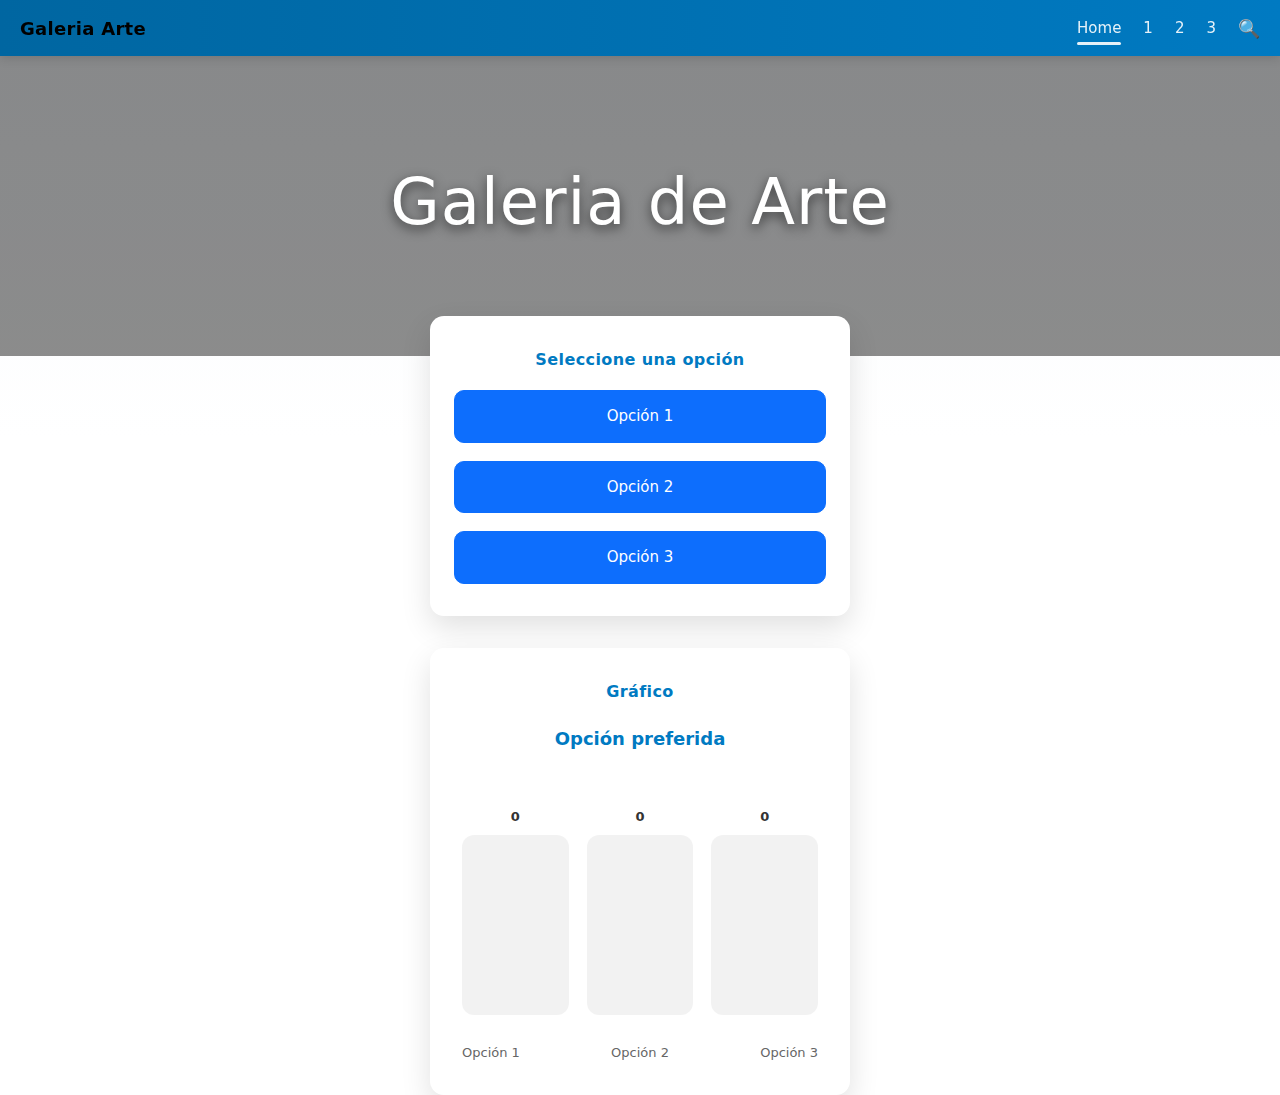
<file: index.html>
<!DOCTYPE html>
<html lang="es">
<head>
  <meta charset="UTF-8" />
  <meta name="viewport" content="width=device-width, initial-scale=1.0" />
  <title>Galeria Arte</title>

  <!-- Bootstrap -->
  <link
    href="https://cdn.jsdelivr.net/npm/bootstrap@5.3.3/dist/css/bootstrap.min.css"
    rel="stylesheet"
  />

  <!-- Page styles (temporary inline) -->
  <style>
    /* RESET */
    * {
      box-sizing: border-box;
      margin: 0;
      padding: 0;
    }

    body {
      font-family: system-ui, -apple-system, BlinkMacSystemFont, "Segoe UI", sans-serif;
      background: linear-gradient(180deg, #f6f9fc 0%, #ffffff 40%);
      color: #333;
    }

    /* =====================
       NAVBAR
    ====================== */
    .navbar {
      position: fixed;
      top: 0;
      left: 0;
      right: 0;
      height: 56px;
      background: linear-gradient(90deg, #0066a1, #007ac2);
      display: flex;
      align-items: center;
      justify-content: space-between;
      padding: 0 20px;
      color: #fff;
      z-index: 1000;
      box-shadow: 0 2px 10px rgba(0, 0, 0, 0.15);
    }

    .navbar-brand {
      font-size: 18px;
      font-weight: 600;
      letter-spacing: 0.3px;
    }

    .navbar-menu {
      display: flex;
      align-items: center;
      gap: 22px;
      font-size: 15px;
    }

    .nav-link {
      position: relative;
      text-decoration: none;
      color: #fff;
      opacity: 0.9;
    }

    .nav-link:hover {
      opacity: 1;
    }

    .nav-link.active::after {
      content: "";
      position: absolute;
      left: 0;
      right: 0;
      bottom: -6px;
      height: 3px;
      background: #fff;
      border-radius: 2px;
    }

    .nav-search {
      border: none;
      background: none;
      color: #fff;
      font-size: 18px;
      cursor: pointer;
    }

    /* =====================
       HERO
    ====================== */
    .hero {
      margin-top: 56px;
      height: 300px;
      background:
        linear-gradient(rgba(0, 0, 0, 0.45), rgba(0, 0, 0, 0.45)),
        url("https://images.unsplash.com/photo-1515405295579-ba7b45403062?auto=format&fit=crop&w=1600&q=80");
      background-size: cover;
      background-position: center;
      display: flex;
      align-items: center;
      justify-content: center;
      text-align: center;
    }

    .hero-title {
      font-size: 64px;
      font-weight: 500;
      color: #fff;
      letter-spacing: 1px;
      text-shadow: 0 4px 12px rgba(0, 0, 0, 0.6);
    }

    /* =====================
       OPTIONS CARD
    ====================== */
    .options {
      max-width: 420px;
      margin: -40px auto 0;
      background: #fff;
      border-radius: 14px;
      padding: 32px 24px;
      display: flex;
      flex-direction: column;
      gap: 18px;
      box-shadow: 0 12px 30px rgba(0, 0, 0, 0.12);
    }

    .options::before {
      content: "Seleccione una opción";
      text-align: center;
      font-weight: 600;
      color: #007ac2;
      letter-spacing: 0.4px;
    }

    .options .btn {
      border-radius: 10px;
      padding: 14px 24px;
      font-size: 15px;
      font-weight: 500;
      transition: transform 0.15s ease, box-shadow 0.15s ease;
    }

    .options .btn:hover {
      transform: translateY(-2px);
      box-shadow: 0 6px 16px rgba(0, 122, 194, 0.35);
    }

    .options2 {
      max-width: 420px;
      margin: -40px auto 0;
      background: #fff;
      border-radius: 14px;
      padding: 32px 24px;
      display: flex;
      flex-direction: column;
      gap: 18px;
      box-shadow: 0 12px 30px rgba(0, 0, 0, 0.12);
    }
    
    .options2::before {
      content: "Gráfico";
      text-align: center;
      font-weight: 600;
      color: #007ac2;
      letter-spacing: 0.4px;
    }

    .options2 .btn {
      border-radius: 10px;
      padding: 14px 24px;
      font-size: 15px;
      font-weight: 500;
      transition: transform 0.15s ease, box-shadow 0.15s ease;
    }

    .options2 .btn:hover {
      transform: translateY(-2px);
      box-shadow: 0 6px 16px rgba(0, 122, 194, 0.35);
    }

    /* =====================
       RESPONSIVE
    ====================== */
    @media (max-width: 768px) {
      .hero {
        height: 240px;
      }

      .hero-title {
        font-size: 42px;
      }

      .options {
        margin: -30px 16px 0;
      }
    }
      .chart-card {
      margin-top: 32px;
      gap: 24px;
    }

    .chart-title {
      text-align: center;
      font-size: 18px;
      font-weight: 600;
      color: #007ac2;
    }

    .chart-status{
      text-align:center;
      font-size:13px;
      color:#666;
      margin-top:-6px;
    }

    .chart-wrapper {
      width: 100%;
      height: 220px;
    }

    .bar-chart{
      display:flex;
      gap:18px;
      height: 100%;
      padding: 8px 8px 0;
      align-items: stretch;
    }

    .bar-col{
      flex: 1;
      display:flex;
      flex-direction: column;
      align-items: center;
      gap: 8px;
      min-width: 0;
    }

    .bar-value{
      font-size: 13px;
      font-weight: 700;
      color: #333;
      font-variant-numeric: tabular-nums;
    }

    .bar-track{
      width: 100%;
      height: 180px;
      background: rgba(0,0,0,.05);
      border-radius: 12px;
      overflow: hidden;
      display:flex;
      align-items: flex-end;
    }

    .bar-fill{
      width: 100%;
      height: 0%;
      border-radius: 12px;
      transition: height .35s ease;
    }

    .bar-fill-1{ background: #007ac2; }
    .bar-fill-2{ background: #00a3a3; }
    .bar-fill-3{ background: #6f42c1; }

    .chart-labels {
      display: flex;
      justify-content: space-between;
      font-size: 13px;
      color: #666;
      padding: 0 8px;
    }
  </style>
</head>
<body>
  <!-- NAVBAR -->
  <header class="navbar">
    <div class="navbar-brand">Galeria Arte</div>

    <nav class="navbar-menu">
      <a href="index.html" class="nav-link active">Home</a>
      <a href="opcion1.html" class="nav-link">1</a>
      <a href="opcion2.html" class="nav-link">2</a>
      <a href="opcion3.html" class="nav-link">3</a>
      <button class="nav-search" aria-label="Buscar">🔍</button>
    </nav>
  </header>

  <!-- HERO -->
  <section class="hero">
    <h1 class="hero-title">Galeria de Arte</h1>
  </section>

  <!-- OPTIONS -->
  <section class="options">
    <a class="btn btn-primary px-4" href="opcion1.html">Opción 1</a>
    <a class="btn btn-primary px-4" href="opcion2.html">Opción 2</a>
    <a class="btn btn-primary px-4" href="opcion3.html">Opción 3</a>
  </section>

  <!-- PREFERRED OPTION CHART -->
  <section class="options2 chart-card">
    <h2 class="chart-title">Opción preferida</h2>

    <div id="chartStatus" class="chart-status">Cargando…</div>

    <div class="chart-wrapper">
      <div class="bar-chart" id="prefChart" role="img" aria-label="Opción preferida (conteos de clicks)">
        <div class="bar-col" data-key="opcion1" aria-label="Opción 1">
          <div class="bar-value" id="val-opcion1">–</div>
          <div class="bar-track"><div class="bar-fill bar-fill-1" id="fill-opcion1"></div></div>
        </div>
        <div class="bar-col" data-key="nexo" aria-label="Opción 2">
          <div class="bar-value" id="val-nexo">–</div>
          <div class="bar-track"><div class="bar-fill bar-fill-2" id="fill-nexo"></div></div>
        </div>
        <div class="bar-col" data-key="opcion3" aria-label="Opción 3">
          <div class="bar-value" id="val-opcion3">–</div>
          <div class="bar-track"><div class="bar-fill bar-fill-3" id="fill-opcion3"></div></div>
        </div>
      </div>
    </div>

    <div class="chart-labels">
      <span>Opción 1</span>
      <span>Opción 2</span>
      <span>Opción 3</span>
    </div>
  </section>

  <script>
    const CHART_WORKSPACE = "daniel-mateuss-team-2093";
    const CHART_KEYS = ["opcion1", "nexo", "opcion3"]; // CounterAPI keys

    async function fetchUpCount(counterKey) {
      const url = `https://api.counterapi.dev/v2/${CHART_WORKSPACE}/${encodeURIComponent(counterKey)}`;
      try {
        const res = await fetch(url, { cache: "no-store" });
        const json = await res.json();
        const up = json?.data?.up_count;
        return (typeof up === "number") ? up : 0;
      } catch {
        return 0;
      }
    }

    function setBar(key, value, max) {
      const valEl = document.getElementById(`val-${key}`);
      const fillEl = document.getElementById(`fill-${key}`);
      if (valEl) valEl.textContent = value.toLocaleString();
      if (fillEl) {
        const pct = max > 0 ? (value / max) * 100 : 0;
        fillEl.style.height = `${Math.max(0, Math.min(100, pct))}%`;
      }
    }

    async function refreshPreferredBars() {
      const statusEl = document.getElementById("chartStatus");
      if (statusEl) statusEl.textContent = "Cargando…";

      const values = await Promise.all(CHART_KEYS.map(fetchUpCount));
      const max = Math.max(...values, 0);

      // Map bars (opcion1, nexo, opcion3)
      setBar("opcion1", values[0], max);
      setBar("nexo", values[1], max);
      setBar("opcion3", values[2], max);

      if (statusEl) statusEl.textContent = "";
    }

    function initPreferredBars(){
      refreshPreferredBars();
      setInterval(refreshPreferredBars, 10000);
    }

    if (document.readyState === "loading") {
      document.addEventListener("DOMContentLoaded", initPreferredBars);
    } else {
      initPreferredBars();
    }
  </script>
</body>
</html>
</file>
